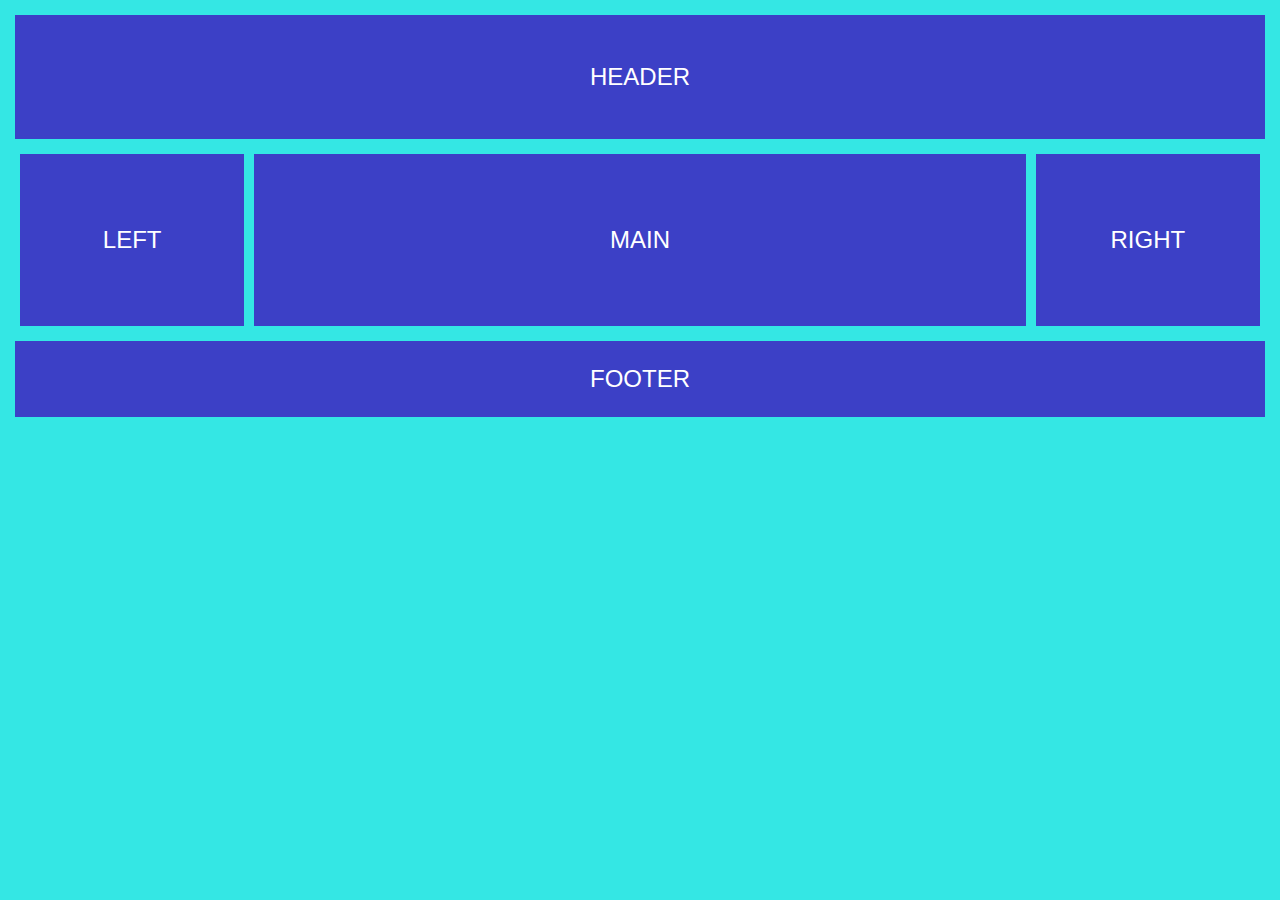
<file: flex-layout/index.html>
<!DOCTYPE html>
<html lang="en">
<head>
    <meta charset="UTF-8">
    <meta http-equiv="X-UA-Compatible" content="IE=edge">
    <meta name="viewport" content="width=device-width, initial-scale=1.0">
    <title>Document</title>
    <link rel="stylesheet" href="style.css">
</head>
<body>
    <header>HEADER</header>
    <div class="main">
        <aside class="left">LEFT</aside>
        <main>MAIN</main>
        <aside class="right">RIGHT</aside>
    </div>
    <footer>FOOTER</footer>
</body>
</html>
</file>
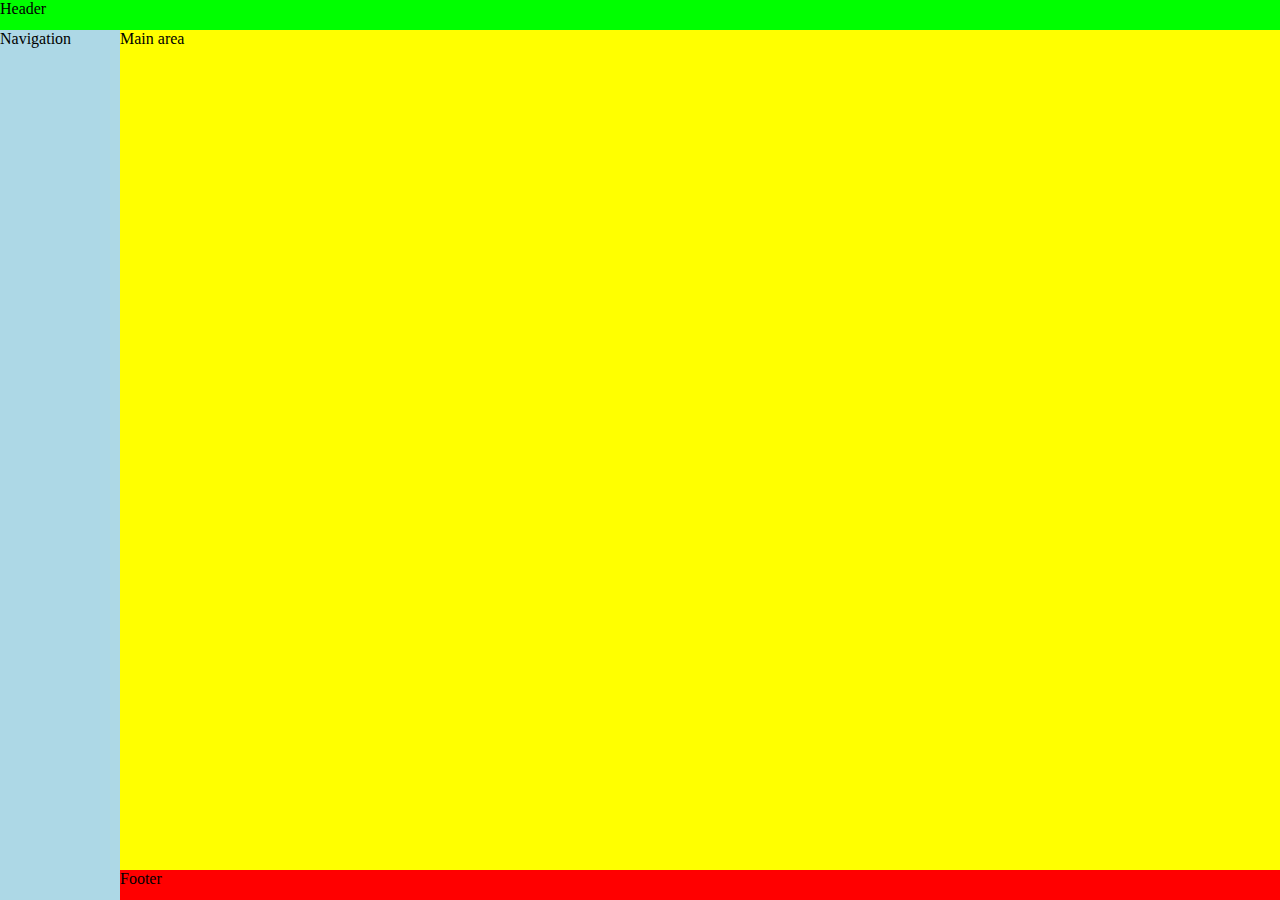
<file: grid-layout1/index.html>
<!DOCTYPE html>
<html lang="en">
<head>
    <meta charset="UTF-8">
    <meta http-equiv="X-UA-Compatible" content="IE=edge">
    <meta name="viewport" content="width=device-width, initial-scale=1.0">
    <title>Grid Layout-1</title>

    <link rel="stylesheet" href="style.css">
</head>
<body>
    <section id="page">
        <header>Header</header>
        <nav>Navigation</nav>
        <main>Main area</main>
        <footer>Footer</footer>
      </section>
      
</body>
</html>
</file>
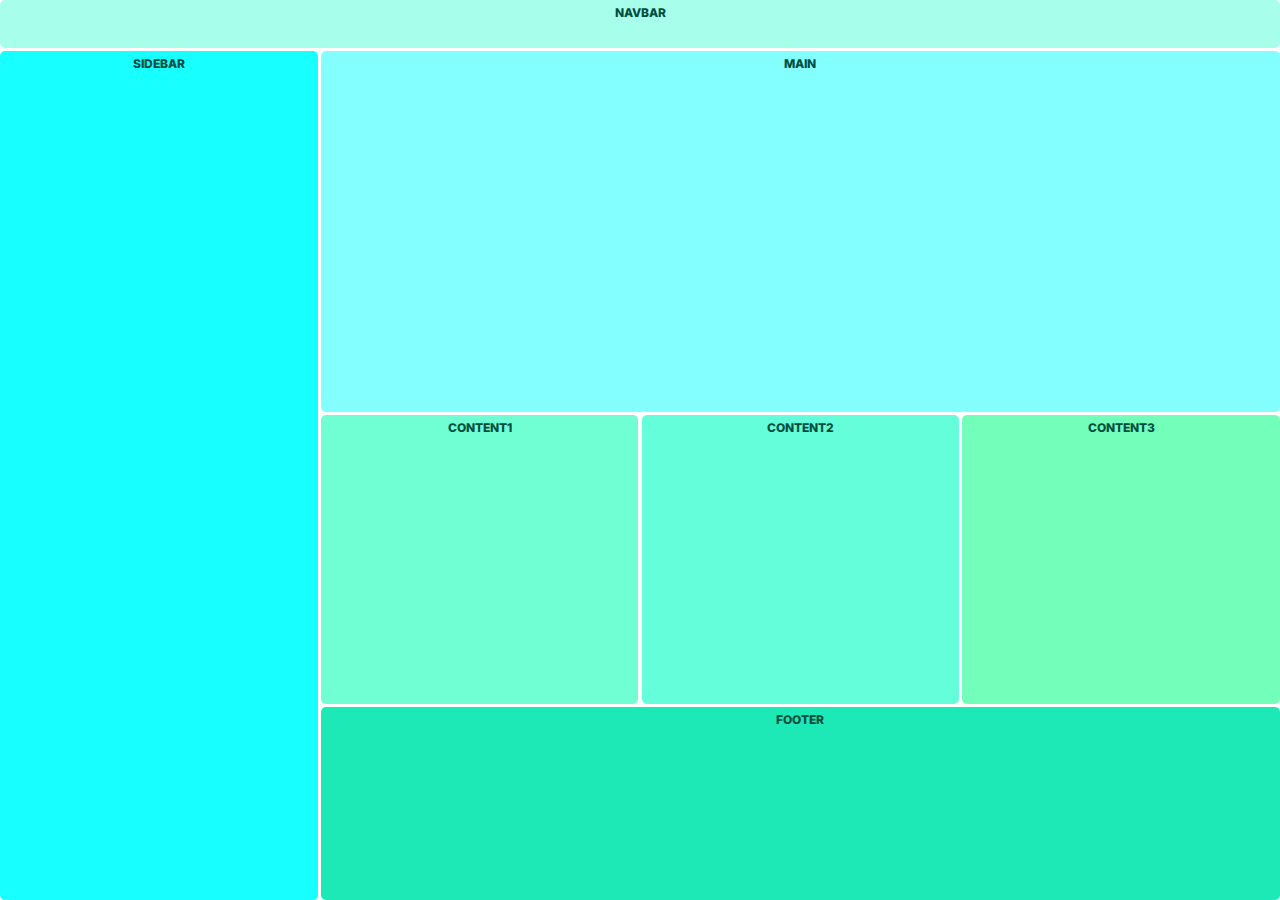
<file: grid-layout2/index.html>
<!DOCTYPE html>
<html lang="en">
<head>
    <meta charset="UTF-8">
    <meta http-equiv="X-UA-Compatible" content="IE=edge">
    <meta name="viewport" content="width=device-width, initial-scale=1.0">
    <title>Document</title>

    <link href="https://fonts.googleapis.com/css?family=Inter:400,800,900&display=swap" rel="stylesheet">
    <link rel="stylesheet" href="style.css">
</head>
<body>
    <div class="container">
        <nav>Navbar</nav>
        <main>Main</main>
        <div id="sidebar">Sidebar</div>
        <div id="content1">Content1</div>
        <div id="content2">Content2</div>
        <div id="content3">Content3</div>
        <footer>Footer</footer>
      </div>
</body>
</html>
</file>
<file: flex-layout/style.css>
*{
    margin: 5px;
    box-sizing: border-box;
}
body{
    background: #34e7e4;
    font-family: sans-serif;
    color: white;
    font-size: 24px;
    display: flex;
    flex-direction: column;
    text-align: center;
}
header{
    background: #3c40c6;
    padding: 2em 0 2em 0;
}
.main{
    display: flex;
    flex: 1;
}
.left{
    background: #3c40c6;
    padding: 3em 0 3em 0;
    flex: 1 1 100px;
}
main{
    background: #3c40c6;
    padding: 3em 0 3em 0;
    flex: 5 5 150px;
}
.right{
    background: #3c40c6;
    padding: 3em 0 3em 0;
    flex: 1 1 100px;
}
footer{
    background: #3c40c6;
    padding: 1em 0 1em 0;
}
@media all and (max-width: 550px){
    .main{
        flex-direction: column;
    }
    main{
        padding: 5em 0 5em 0;
    }
}
</file>
<file: grid-layout1/style.css>
#page {
  display: grid;
  width: 100%;
  height: 100vh;
  grid-template:
    [header-left] "head head" 30px [header-right]
    [main-left] "nav  main" 1fr [main-right]
    [footer-left] "nav  foot" 30px [footer-right]
    / 120px 1fr;
}
*{
  margin: 0;
  padding: 0;
}
header {
  background-color: lime;
  grid-area: head;
}

nav {
  background-color: lightblue;
  grid-area: nav;
}

main {
  background-color: yellow;
  grid-area: main;
}

footer {
  background-color: red;
  grid-area: foot;
}
</file>
<file: grid-layout2/style.css>
:root {
    --main-radius: 5px;
    --main-padding: 5px;
  }
  *{
    margin: 0;
    padding: 0;
  }
  body {
    font-family: "Inter", sans-serif;
  }
  
  .container {
    display: grid;
    height: 100vh;
    grid-template-columns: 1fr 1fr 1fr 1fr;
    grid-template-rows: 0.2fr 1.5fr 1.2fr 0.8fr;
    grid-template-areas:
      "nav nav nav nav"
      "sidebar main main main"
      "sidebar content1 content2 content3"
      "sidebar footer footer footer";
    grid-gap: 0.2rem;
    font-weight: 800;
    text-transform: uppercase;
    font-size: 12px;
    color: #004d40;
    text-align: center;
  }
  
  nav {
    background: #a7ffeb;
    grid-area: nav;
    border-radius: var(--main-radius);
    padding-top: var(--main-padding);
  }
  
  main {
    background: #84ffff;
    grid-area: main;
    border-radius: var(--main-radius);
    padding-top: var(--main-padding);
  }
  
  #sidebar {
    background: #18ffff;
    grid-area: sidebar;
    border-radius: var(--main-radius);
    padding-top: var(--main-padding);
  }
  
  #content1 {
    background: #6fffd2;
    grid-area: content1;
    border-radius: var(--main-radius);
    padding-top: var(--main-padding);
  }
  
  #content2 {
    background: #64ffda;
    grid-area: content2;
    border-radius: var(--main-radius);
    padding-top: var(--main-padding);
  }
  
  #content3 {
    background: #73ffba;
    grid-area: content3;
    border-radius: var(--main-radius);
    padding-top: var(--main-padding);
  }
  
  footer {
    background: #1de9b6;
    grid-area: footer;
    border-radius: var(--main-radius);
    padding-top: var(--main-padding);
  }
  
  a {
    text-align: center;
    display: block;
    font-family: inherit;
    text-decoration: none;
    font-weight: bold;
    margin: 1rem;
  }
  
  @media only screen and (max-width: 550px) {
    .container {
      grid-template-columns: 1fr;
      grid-template-rows: 0.4fr 0.4fr 2.2fr 1.2fr 1.2fr 1.2fr 1fr;
      grid-template-areas:
        "nav"
        "sidebar"
        "main"
        "content1"
        "content2"
        "content3"
        "footer";
    }
  }
</file>
